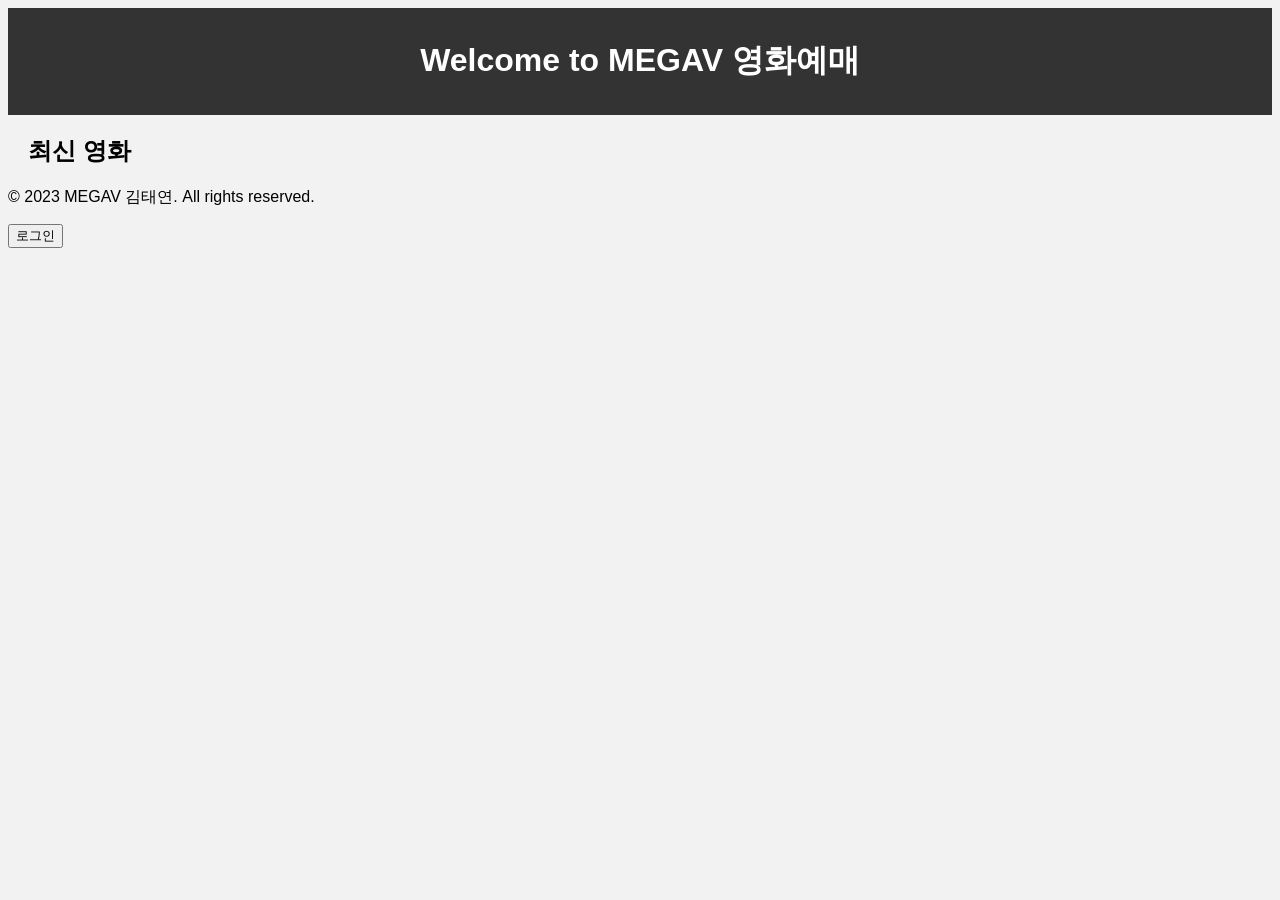
<file: index.html>
<!DOCTYPE html>
<html lang="en">
<head>
    <meta charset="UTF-8">
    <meta name="viewport" content="width=device-width, initial-scale=1.0">
    <title>MEGAV 영화예매</title>
    <link rel="stylesheet" href="styles.css">
</head>
<body>
    <header>
        <h1>Welcome to MEGAV 영화예매</h1>
        <!-- 네비게이션 메뉴 등을 추가할 수 있습니다 -->
    </header>

    <main>
        <h2>최신 영화</h2>
        <!-- 최신 영화 목록 등을 추가할 수 있습니다 -->
    </main>

    <footer>
        <p>&copy; 2023 MEGAV 김태연. All rights reserved.</p>
         <script src="login.js"></script>
        <button onclick="goToLoginPage()">로그인</button>
    </footer>
</body>
</html>
</file>
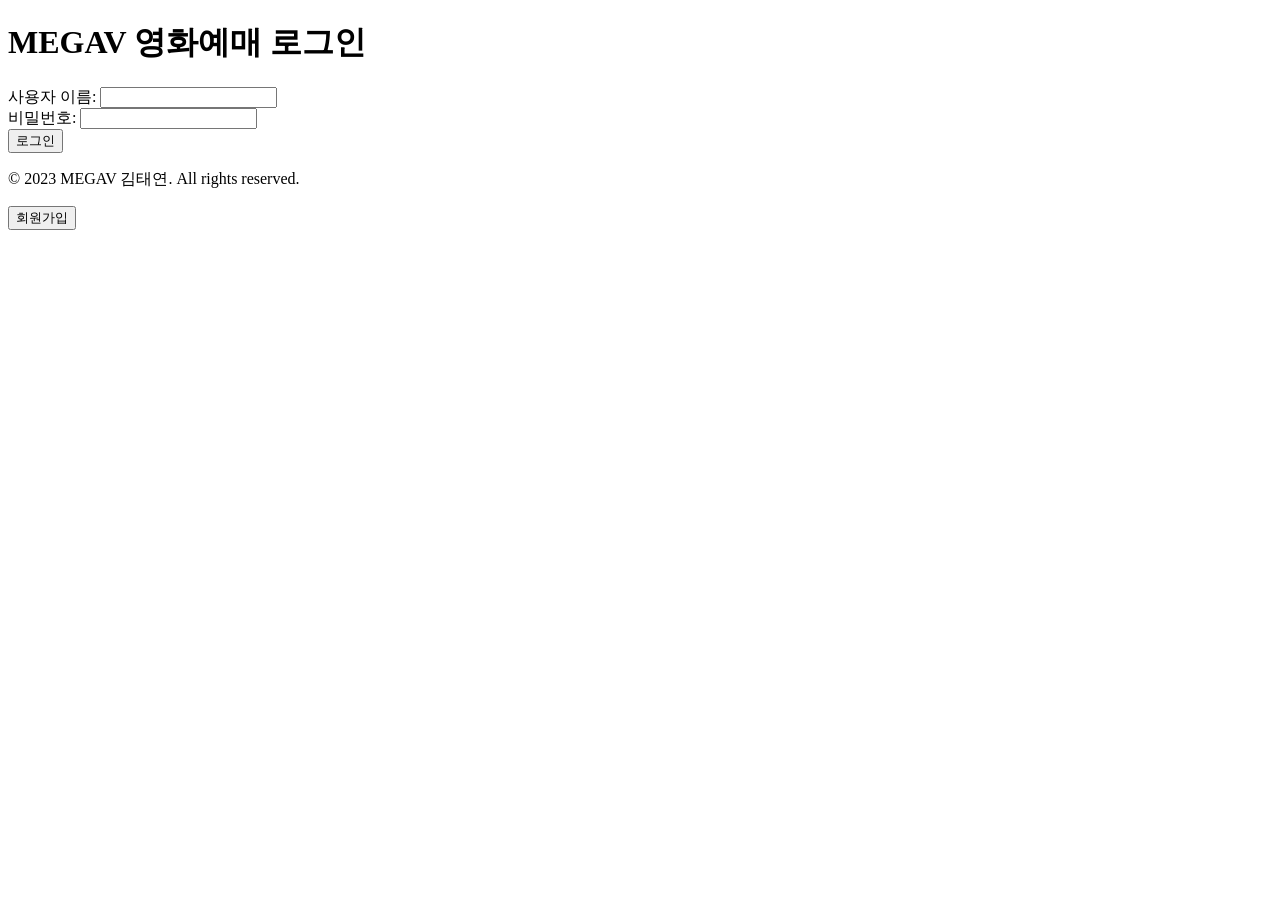
<file: login.html>
<!DOCTYPE html>
<html lang="en">
<head>
    <meta charset="UTF-8">
    <meta name="viewport" content="width=device-width, initial-scale=1.0">
    <title>MEGAV 영화예매 - 로그인</title>
</head>
<body>
    <header>
        <h1>MEGAV 영화예매 로그인</h1>
    </header>

    <main>
        <form action="/login" method="POST">
            <label for="username">사용자 이름:</label>
            <input type="text" id="username" name="username" required>
            <br>
            <label for="password">비밀번호:</label>
            <input type="password" id="password" name="password" required>
            <br>
            <input type="submit" value="로그인">
        </form>
    </main>

    <footer>
        <p>&copy; 2023 MEGAV 김태연. All rights reserved.</p>
         <script src="sign up.js"></script>
        <button onclick="goToSignUpPage()">회원가입</button>
    </footer>
</body>
</html>
</file>
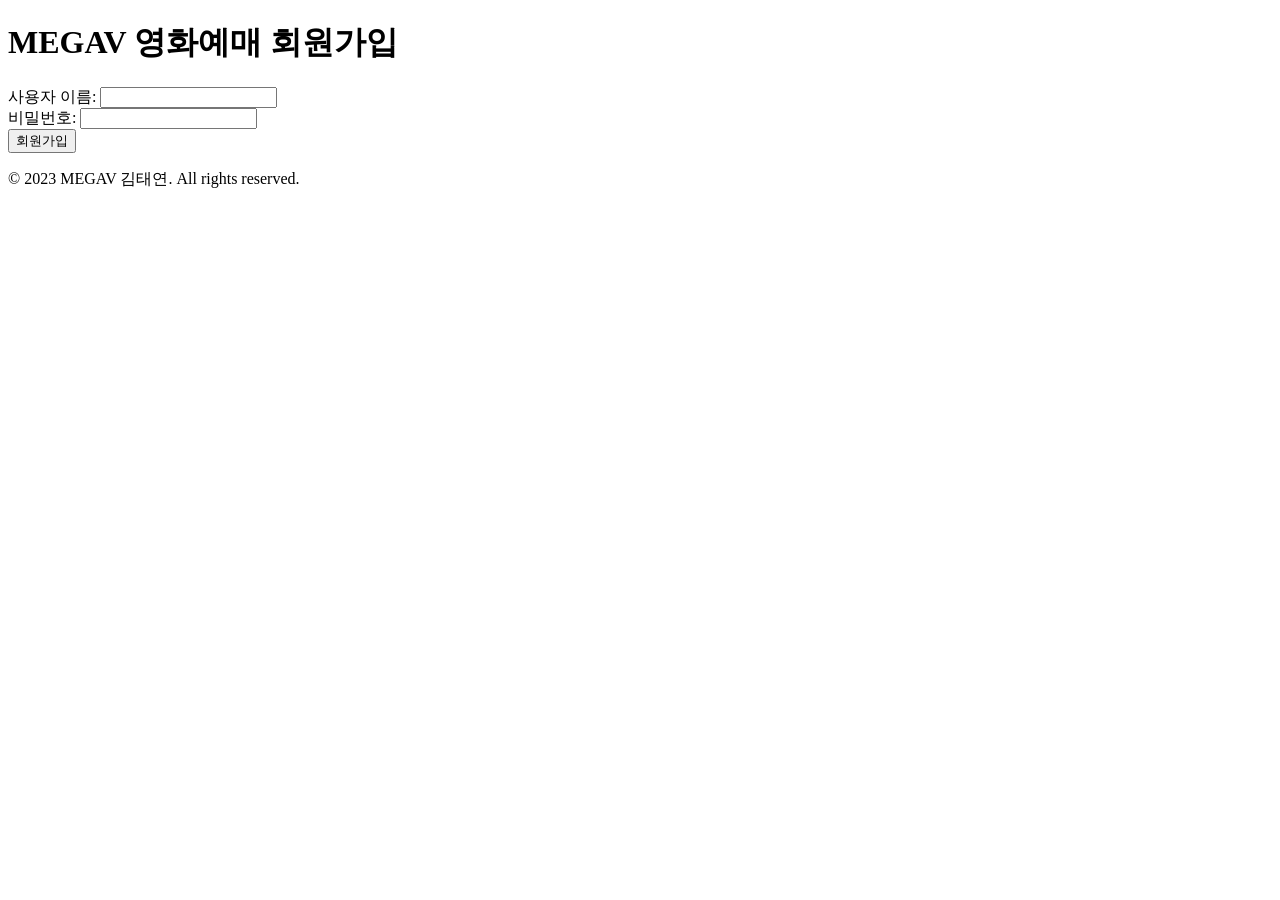
<file: signup.html>
<!DOCTYPE html>
<html lang="en">
<head>
    <meta charset="UTF-8">
    <meta name="viewport" content="width=device-width, initial-scale=1.0">
    <title>MEGAV 영화예매 - 회원가입</title>
</head>
<body>
    <header>
        <h1>MEGAV 영화예매 회원가입</h1>
    </header>

    <main>
        <form id="signupForm">
            <label for="username">사용자 이름:</label>
            <input type="text" id="username" name="username" required>
            <br>
            <label for="password">비밀번호:</label>
            <input type="password" id="password" name="password" required>
            <br>
            <input type="submit" value="회원가입">
        </form>
    </main>

    <footer>
        <p>&copy; 2023 MEGAV 김태연. All rights reserved.</p>
    </footer>

    <script src="signup.js"></script>
</body>
</html>
</file>
<file: styles.css>
body {
    background-color: #f2f2f2;
    font-family: Arial, sans-serif;
}

header {
    background-color: #333;
    color: #fff;
    padding: 10px;
    text-align: center;
}

main {
    margin: 20px;
}

form {
    max-width: 300px;
    margin: 0 auto;
    padding: 20px;
    background-color: #fff;
    border: 1px solid #ccc;
    border-radius: 5px;
}

label {
    display: block;
    margin-bottom: 10px;
}

input[type="text"],
input[type="password"] {
    width: 100%;
    padding: 8px;
    margin-bottom: 15px;
    border: 1px solid #ccc;
    border-radius: 3px;
}

input[type="submit"] {
    background-color: #333;
    color: #fff;
    padding: 10px 20px;
    border: none;
    border-radius: 5px;
    cursor: pointer;
}
</file>
